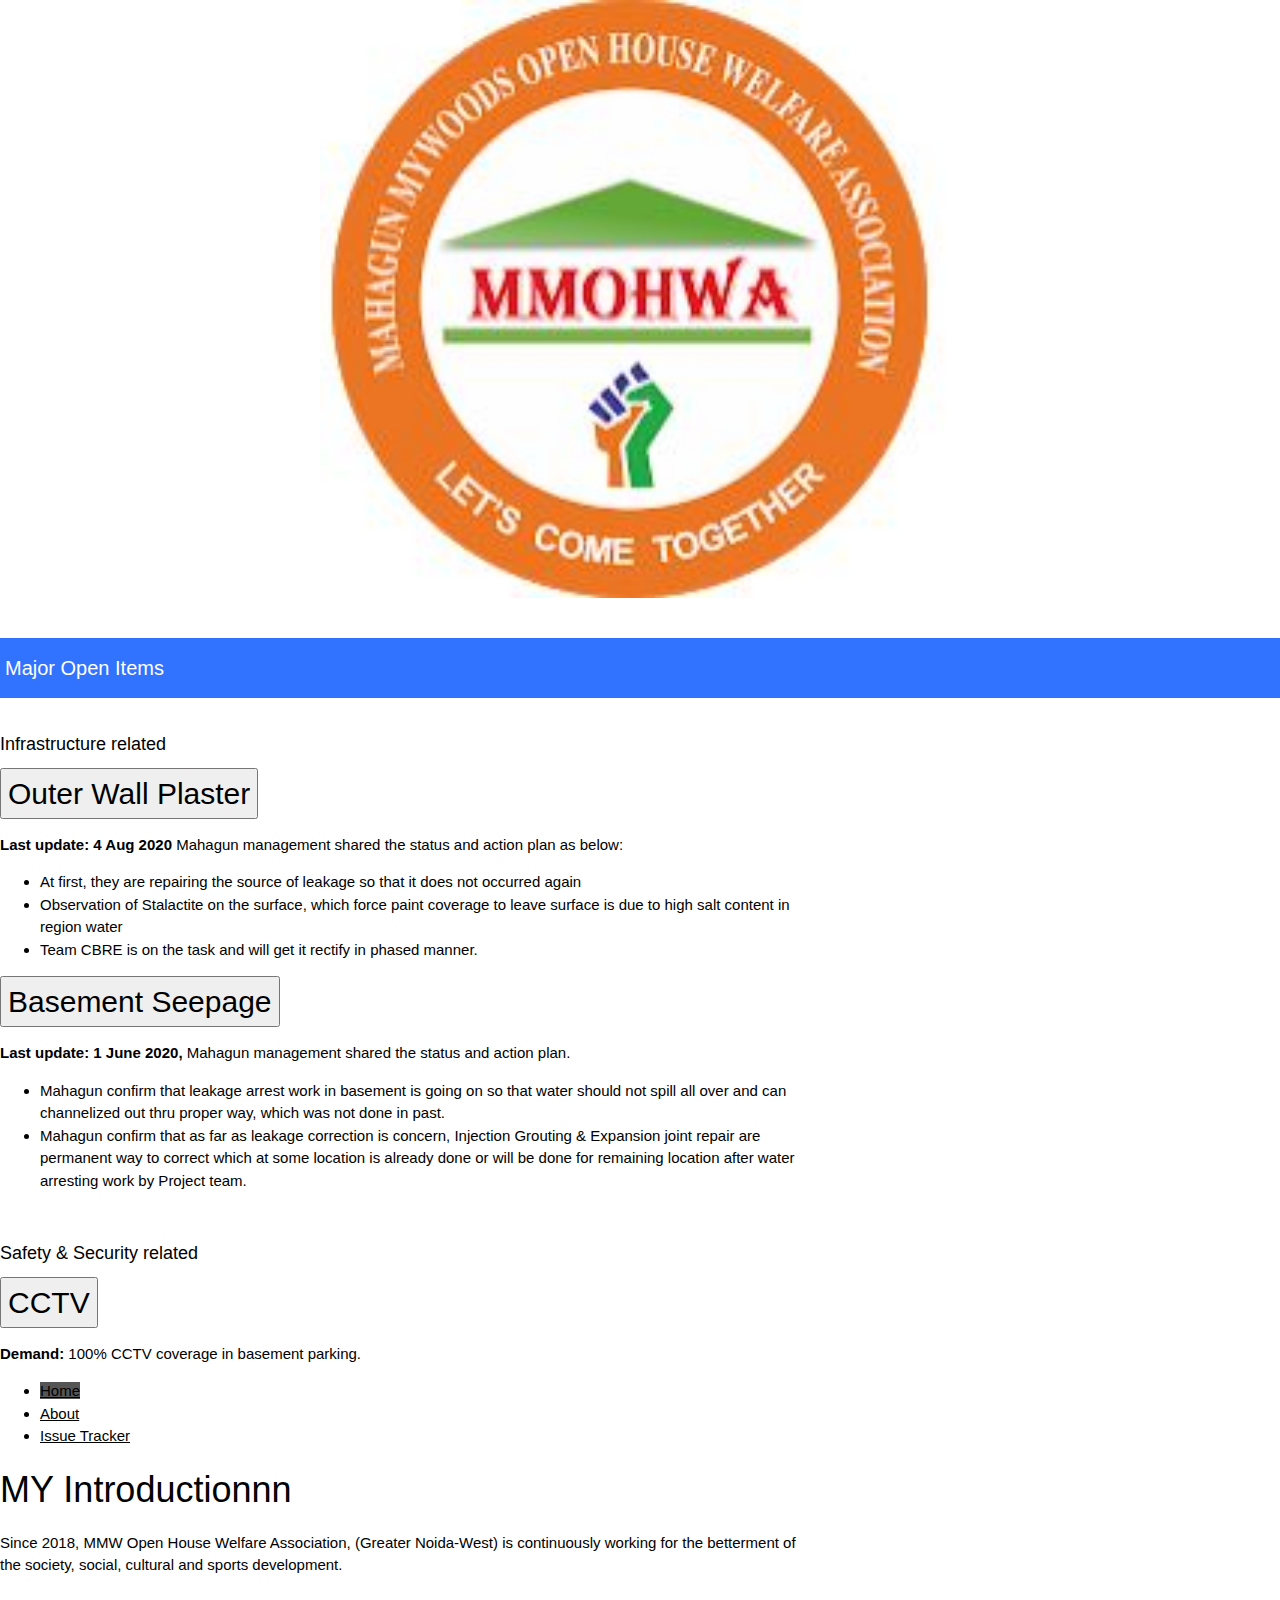
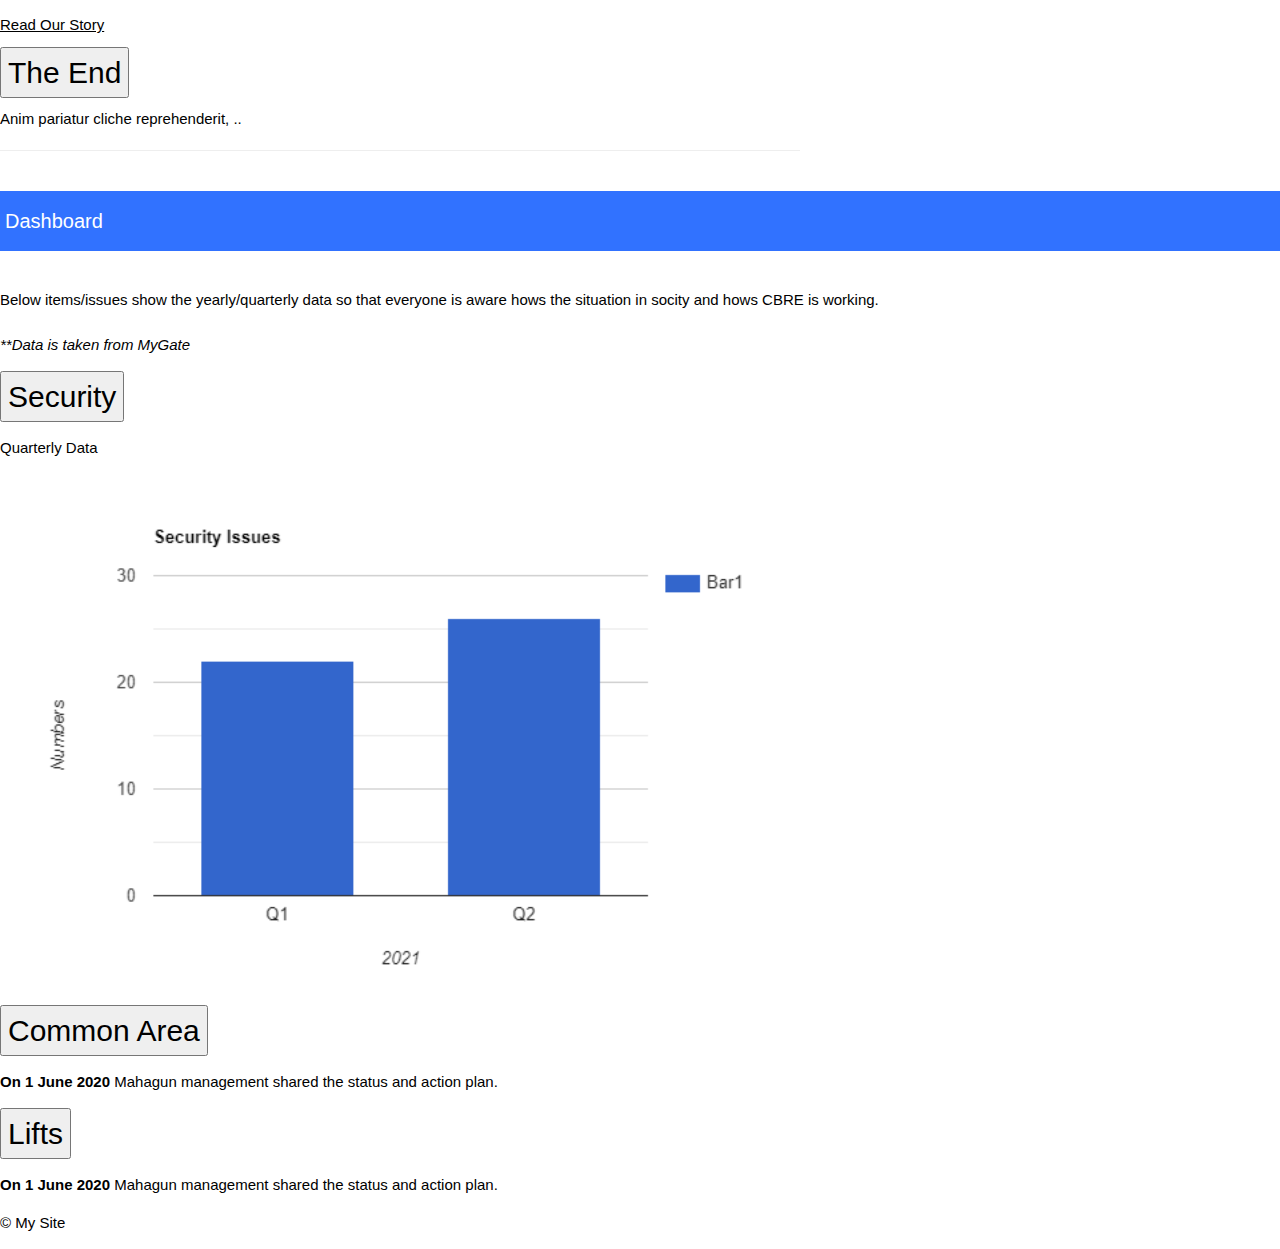
<file: index.html>
<html lang="en">
  <head>
    <meta charset="UTF-8" />
    <meta name="viewport" content="width=device-width, initial-scale=1.0" />
    <title>MMOHWA</title>
    <link rel="stylesheet" href="https://stackpath.bootstrapcdn.com/bootstrap/5.0.0-alpha1/css/bootstrap.min.css" integrity="sha384-r4NyP46KrjDleawBgD5tp8Y7UzmLA05oM1iAEQ17CSuDqnUK2+k9luXQOfXJCJ4I" crossorigin="anonymous" />
    <link rel="stylesheet" href="custom.css" />
    <link rel="stylesheet" href="https://www.w3schools.com/w3css/4/w3.css">
    <style>
   .responsive {
  width: 100%;
  height: auto;
}

    .collapsible {
  background-color: #777;
  color: white;
  cursor: pointer;
  padding-top: 10px;
  padding-bottom: 10px;
  padding-left: 10px;
  padding-right: 10px;

  margin-top: 20px;
  margin-left: 20px;
  border: none;
  text-align: left;
  outline: none;
  font-size: 15px;
  
}

.active, .collapsible:hover {
  background-color: #555;
}

.content {
  padding: 0 18px;
  display: none;
  overflow: hidden;
  background-color: #f1f1f1;
  position: absolute;
}
    </style>

  </head>
  <body>
<img src="images/logo.JPG" alt="writeup" class="center">

<div class="a">
  <h4> Major Open Items</h4>
  </div>
</br>

<h5> Infrastructure related</h5>

<div class="container my-custom-container pt-3">     
      
  <div class="accordion" id="accordionExample">
    <div class="card">
      <div class="card-header" id="headingOne">
        <h2 class="mb-0">
          <button class="btn btn-link btn-block text-left" type="button" data-toggle="collapse" data-target="#collapseOne" aria-expanded="true" aria-controls="collapseOne">
            Outer Wall Plaster     
          </button>
        </h2>
      </div>

      <div id="collapseOne" class="collapse" aria-labelledby="headingOne" data-parent="#accordionExample">
        <div class="card-body">
          
<p>
<b>Last update: 4 Aug 2020 </b> Mahagun management shared the status and action plan as below: </br>
<ul>

<li>At first, they are repairing the source of leakage so that it does not occurred again </li>

<li>Observation of Stalactite on the surface, which force paint coverage to leave surface is due to high salt content in region water </li>

<li>Team CBRE is on the task and will get it rectify in phased manner.</li>
</ul>  


</p>
        </div>
      </div>
    </div>


    <div class="card">
      <div class="card-header" id="headingTwo">
        <h2 class="mb-0">
          <button class="btn btn-link btn-block text-left collapsed" type="button" data-toggle="collapse" data-target="#collapseTwo" aria-expanded="false" aria-controls="collapseTwo">
            Basement Seepage      
          </button>
        </h2>
      </div>
      <div id="collapseTwo" class="collapse" aria-labelledby="headingTwo" data-parent="#accordionExample">
        <div class="card-body">
     <p>
<b>Last update: 1 June 2020, </b> Mahagun management shared the status and action plan. </br>
<ul>

<li>Mahagun confirm that leakage arrest work in basement is going on so that water should not spill all over and can channelized out thru proper way, which was not done in past. </li>

<li>Mahagun confirm that as far as leakage correction is concern, Injection Grouting & Expansion joint repair are permanent way to correct which at some location is already done or will be done for remaining location after water arresting work by Project team. </li>


</ul>  


        </div>
      </div>
    </div>
    
    </div>
  </div>
</div>


</br>
<h5>
  Safety & Security related
  </h5>
<div class="container my-custom-container pt-3">     

    <div class="accordion" id="accordionExample">
      <div class="card">
        <div class="card-header" id="headingFour">
          <h2 class="mb-0">
            <button class="btn btn-link btn-block text-left" type="button" data-toggle="collapse" data-target="#collapseFour" aria-expanded="true" aria-controls="collapseFour">
              CCTV
            </button>
          </h2>
        </div>

        <div id="collapseFour" class="collapse" aria-labelledby="headingFour" data-parent="#accordionExample">
          <div class="card-body">
            
<p>
  <b>Demand:</b> 100% CCTV coverage in basement parking. </br>

  

</p>



          </div>
        </div>
      </div>

      
      </div>
    </div>
  </div>
  

    <div class="container my-custom-container pt-3">
      <nav class="mb-3">
        <ul class="nav nav-tabs justify-content-center">
          <li class="nav-item">
            <a class="nav-link active" href="#">Home</a>
          </li>
          <li class="nav-item">
            <a class="nav-link" href="about.html">About</a>
          </li>
          <li class="nav-item">
            <a class="nav-link" href="animals.html">Issue Tracker</a>
          </li>
        </ul>
      </nav>

      <div class="row">
        <div class="col-md-7">
          <h1>MY Introductionnn</h1>
          <p>Since 2018, MMW Open House Welfare Association, (Greater Noida-West) is  continuously working for the betterment of the society, social, cultural and sports development.  </br></br>

</p>
          
          <a href="about.html" class="btn btn-primary btn-lg">Read Our Story</a>
        </div>
        <div class="col-md-5 text-center pt-5">
          
        </div>
      </div>
    </div>

    <div class="container my-custom-container pt-3">
      <div class="accordion" id="accordionExample">
      


            <!-- 1 div aur close ---JavaScript and dependencies -->

       
        <div class="card">
          <div class="card-header" id="headingThree">
            <h2 class="mb-0">
              <button class="btn btn-link btn-block text-left collapsed" type="button" data-toggle="collapse" data-target="#collapseThree" aria-expanded="false" aria-controls="collapseThree">
                The End
              </button>
            </h2>
          </div>
          <div id="collapseThree" class="collapse" aria-labelledby="headingThree" data-parent="#accordionExample">
            <div class="card-body">
              Anim pariatur cliche reprehenderit, ..
              <hr />
              
            </div>
          </div>
        </div>
      </div>
    </div>    

    <div class="a">
      <h4> Dashboard</h4>
      </div>
    </br>
    <p> Below items/issues show the yearly/quarterly data so that everyone is aware hows the situation in socity and hows CBRE is working. </br></br>
      
      <i>**Data is taken from MyGate </i></p>

    <div class="container my-custom-container pt-3">     
      
      <div class="accordion" id="accordionExample">
        <div class="card">
          <div class="card-header" id="headingSix">
            <h2 class="mb-0">
              <button class="btn btn-link btn-block text-left" type="button" data-toggle="collapse" data-target="#collapseSix" aria-expanded="true" aria-controls="collapseSix">
                Security 
              </button>
            </h2>
          </div>
    
          <div id="collapseSix" class="collapse" aria-labelledby="headingSix" data-parent="#accordionExample">
            <div class="card-body">
              
    <p>
     Quarterly Data </br>
        </p>
        <img src="images/bar-graph.png" alt="Nature" class="responsive">
            </div>
          </div>
        </div>
    
    
        <div class="card">
          <div class="card-header" id="headingSeven">
            <h2 class="mb-0">
              <button class="btn btn-link btn-block text-left collapsed" type="button" data-toggle="collapse" data-target="#collapseSeven" aria-expanded="false" aria-controls="collapseSeven">
                Common Area
              </button>
            </h2>
          </div>
          <div id="collapseSeven" class="collapse" aria-labelledby="headingSeven" data-parent="#accordionExample">
            <div class="card-body">
         <p>
    <b>On 1 June 2020 </b> Mahagun management shared the status and action plan. </br>
   
    
    
            </div>
          </div>
        </div>

        <div class="card">
          <div class="card-header" id="headingEight">
            <h2 class="mb-0">
              <button class="btn btn-link btn-block text-left collapsed" type="button" data-toggle="collapse" data-target="#collapseEight" aria-expanded="false" aria-controls="collapseEight">
                Lifts
              </button>
            </h2>
          </div>
          <div id="collapseEight" class="collapse" aria-labelledby="headingEight" data-parent="#accordionExample">
            <div class="card-body">
         <p>
    <b>On 1 June 2020 </b> Mahagun management shared the status and action plan. </br>
   
        
        </div>
      </div>
    </div>



      <footer class="border-top mt-5 py-4 text-center text-muted small">
        <p>&copy; My Site</p>
      </footer>

    <!-- JavaScript and dependencies -->
    <script src="https://cdn.jsdelivr.net/npm/popper.js@1.16.0/dist/umd/popper.min.js" integrity="sha384-Q6E9RHvbIyZFJoft+2mJbHaEWldlvI9IOYy5n3zV9zzTtmI3UksdQRVvoxMfooAo" crossorigin="anonymous"></script>
    <script src="https://stackpath.bootstrapcdn.com/bootstrap/5.0.0-alpha1/js/bootstrap.min.js" integrity="sha384-oesi62hOLfzrys4LxRF63OJCXdXDipiYWBnvTl9Y9/TRlw5xlKIEHpNyvvDShgf/" crossorigin="anonymous"></script>
  </body>
</html>
</file>
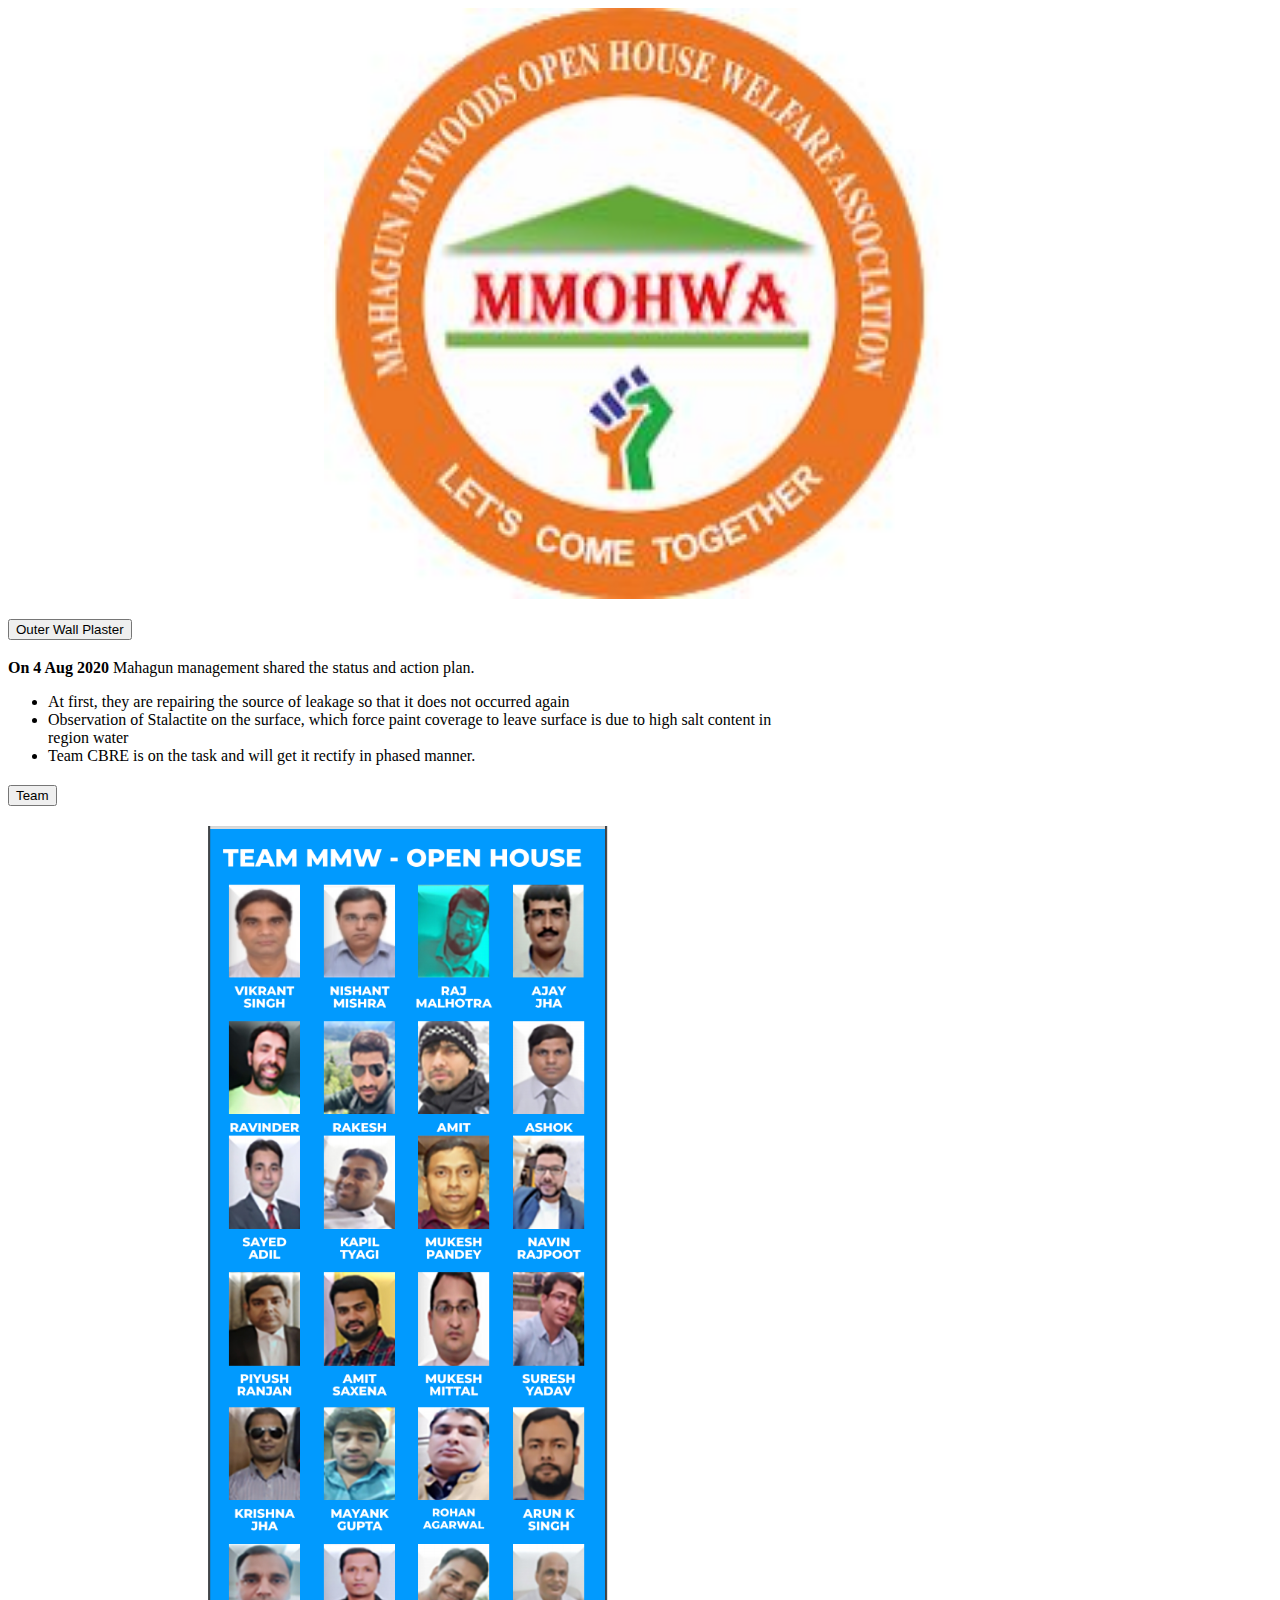
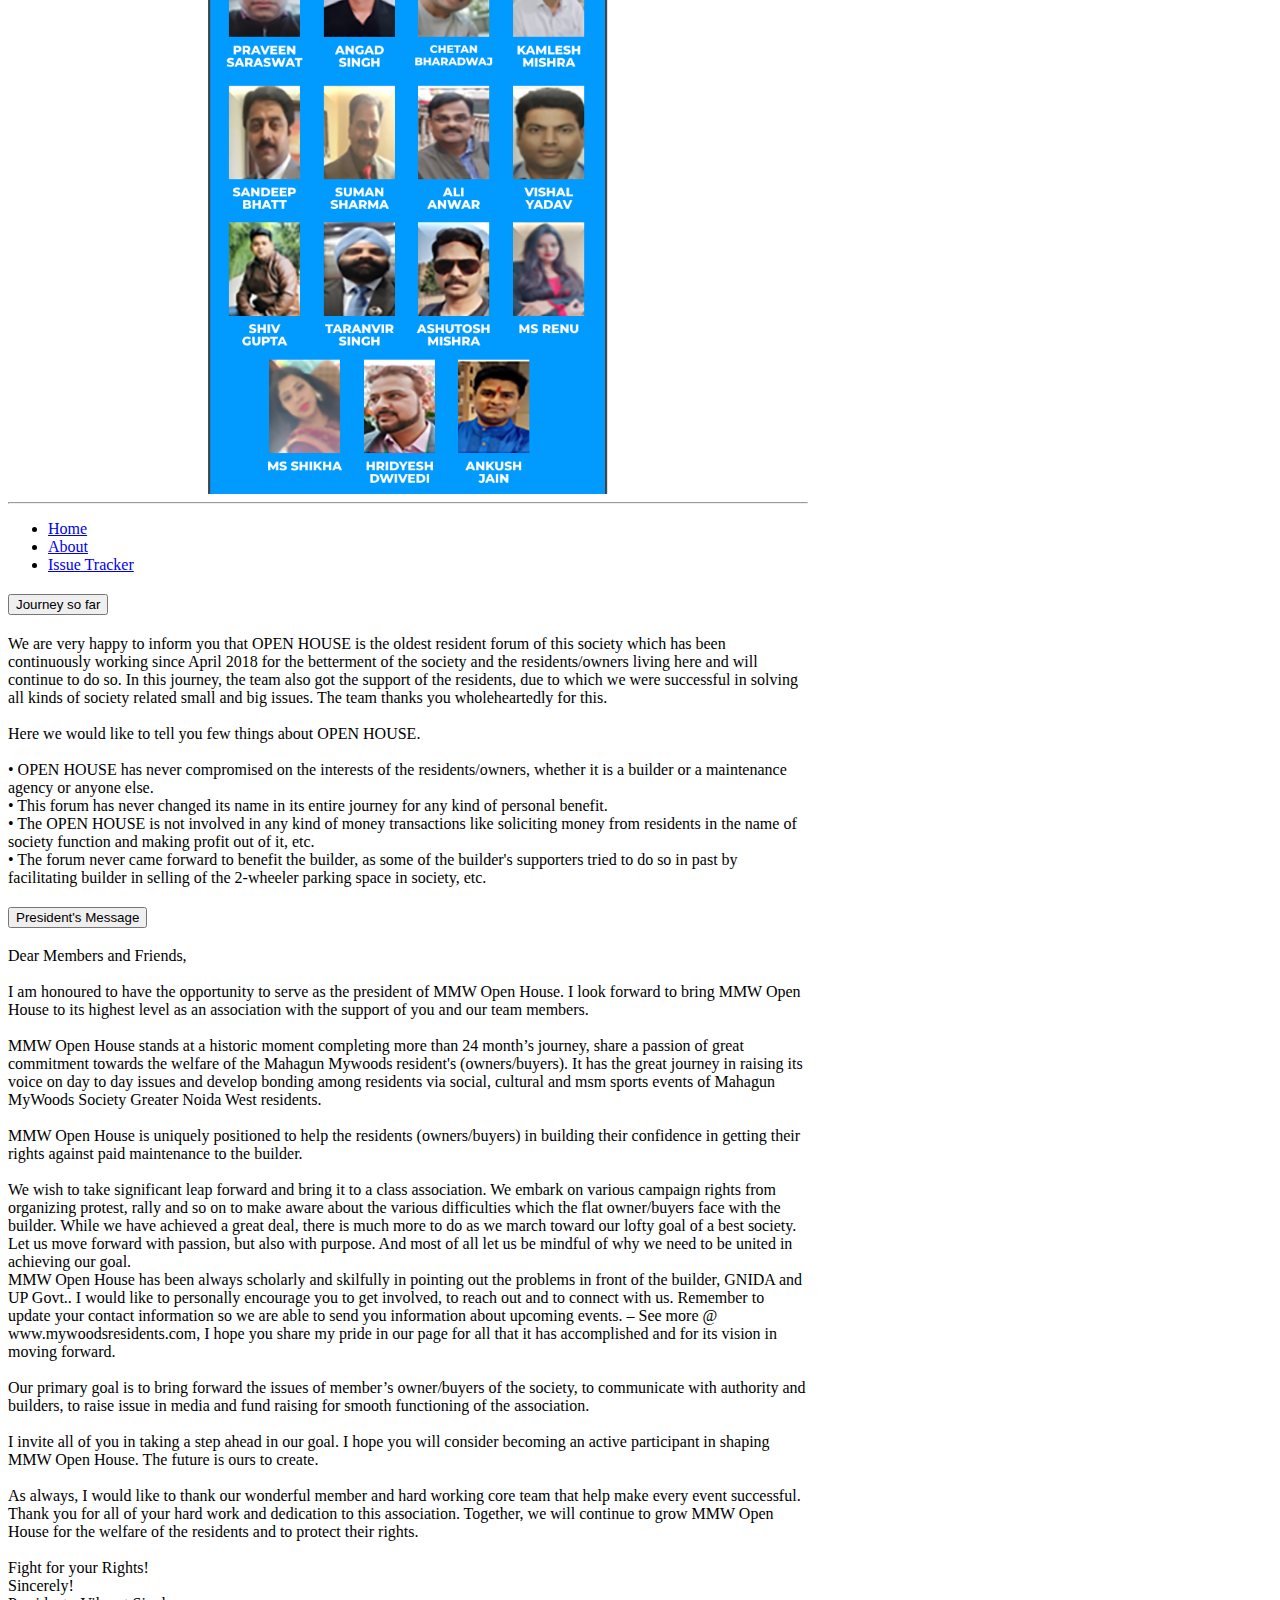
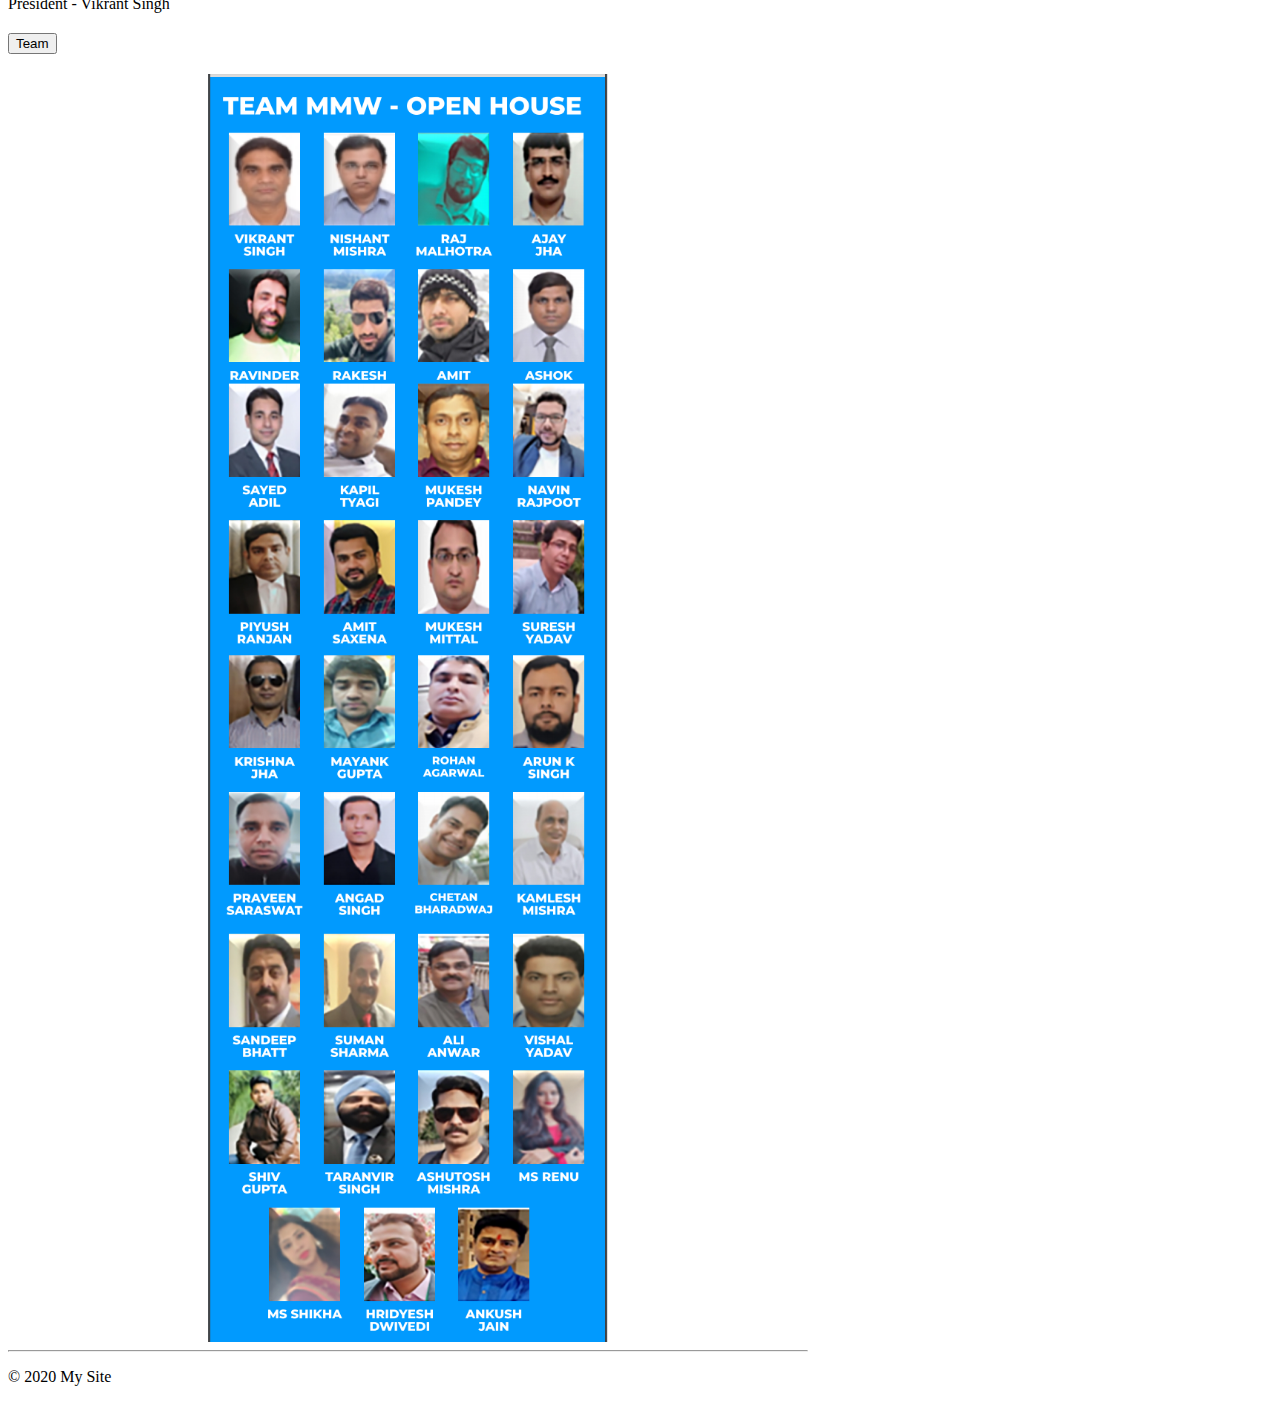
<file: about.html>
<html lang="en">
  <head>
    <meta charset="UTF-8" />
    <meta name="viewport" content="width=device-width, initial-scale=1.0" />
    <title>About Us | MMOHWA </title>
    <link rel="stylesheet" href="https://stackpath.bootstrapcdn.com/bootstrap/5.0.0-alpha1/css/bootstrap.min.css" integrity="sha384-r4NyP46KrjDleawBgD5tp8Y7UzmLA05oM1iAEQ17CSuDqnUK2+k9luXQOfXJCJ4I" crossorigin="anonymous" />
    <link rel="stylesheet" href="custom.css" />
  </head>
  <body>
<img src="images/logo.JPG" alt="writeup" class="center">
   
<div class="container my-custom-container pt-3">     
      
  <div class="accordion" id="accordionExample">
    <div class="card">
      <div class="card-header" id="headingOne">
        <h2 class="mb-0">
          <button class="btn btn-link btn-block text-left" type="button" data-toggle="collapse" data-target="#collapseOne" aria-expanded="true" aria-controls="collapseOne">
            Outer Wall Plaster
          </button>
        </h2>
      </div>

      <div id="collapseOne" class="collapse" aria-labelledby="headingOne" data-parent="#accordionExample">
        <div class="card-body">
          
<p>
<b>On 4 Aug 2020 </b> Mahagun management shared the status and action plan. </br>
<ul>

<li>At first, they are repairing the source of leakage so that it does not occurred again </li>

<li>Observation of Stalactite on the surface, which force paint coverage to leave surface is due to high salt content in region water </li>

<li>Team CBRE is on the task and will get it rectify in phased manner.</li>
</ul>  


</p>



        </div>
      </div>
    </div>
    
    <div class="card">
      <div class="card-header" id="headingThree">
        <h2 class="mb-0">
          <button class="btn btn-link btn-block text-left collapsed" type="button" data-toggle="collapse" data-target="#collapseThree" aria-expanded="false" aria-controls="collapseThree">
            Team
          </button>
        </h2>
      </div>

      <div id="collapseThree" class="collapse" aria-labelledby="headingThree" data-parent="#accordionExample">
        <div class="card-body">
          <img src="images/team.png" alt="writeup" class="center">
          <hr />
          
        </div>
      </div>
    </div>
  </div>
</div>


    <div class="container my-custom-container pt-3">
      <nav class="mb-3">
        <ul class="nav nav-tabs justify-content-center">
          <li class="nav-item">
            <a class="nav-link" href="index.html">Home</a>
          </li>
          <li class="nav-item">
            <a class="nav-link active" href="#">About</a>
          </li>
          <li class="nav-item">
            <a class="nav-link" href="animals.html">Issue Tracker</a>
          </li>
        </ul>
      </nav>

      <div class="accordion" id="accordionExample">
        <div class="card">
          <div class="card-header" id="headingOne">
            <h2 class="mb-0">
              <button class="btn btn-link btn-block text-left" type="button" data-toggle="collapse" data-target="#collapseOne" aria-expanded="true" aria-controls="collapseOne">
                Journey so far
              </button>
            </h2>
          </div>

          <div id="collapseOne" class="collapse" aria-labelledby="headingOne" data-parent="#accordionExample">
            <div class="card-body">
              

We are very happy to inform you that OPEN HOUSE is the oldest resident forum of this society which has been continuously working since April 2018 for the betterment of the society and the residents/owners living here and will continue to do so. In this journey, the team also got the support of the residents, due to which we were successful in solving all kinds of society related small and big issues. The team thanks you wholeheartedly for this. </br> </br>

Here we would like to tell you few things about OPEN HOUSE. </br></br>
•	OPEN HOUSE has never compromised on the interests of the residents/owners, whether it is a builder or a maintenance agency or anyone else.</br>
•	This forum has never changed its name in its entire journey for any kind of personal benefit.</br>
•	The OPEN HOUSE is not involved in any kind of money transactions like soliciting money from residents in the name of society function and making profit out of it, etc.</br>
•	The forum never came forward to benefit the builder, as some of the builder's supporters tried to do so in past by facilitating builder in selling of the 2-wheeler parking space in society, etc.

            </div>
          </div>
        </div>
        <div class="card">
          <div class="card-header" id="headingTwo">
            <h2 class="mb-0">
              <button class="btn btn-link btn-block text-left collapsed" type="button" data-toggle="collapse" data-target="#collapseTwo" aria-expanded="false" aria-controls="collapseTwo">
                President's Message
              </button>
            </h2>
          </div>
          <div id="collapseTwo" class="collapse" aria-labelledby="headingTwo" data-parent="#accordionExample">
            <div class="card-body">
              <p>
Dear Members and Friends,</br></br>

I  am honoured to have the opportunity to serve as the president of MMW Open House. 
I look forward to bring MMW Open House to its highest level as an association with the support of you and our team members.</br></br>

MMW Open House stands at a historic moment completing more than 24 month’s journey, share a passion of great commitment towards the welfare of the Mahagun Mywoods resident's (owners/buyers). It has the great journey in raising its voice on day to day issues and develop bonding among residents via social, cultural and msm sports events  of Mahagun MyWoods Society Greater Noida West residents.</br></br>

MMW Open House is uniquely positioned to help the residents (owners/buyers) in building their confidence in getting their rights against paid maintenance to the builder.</br></br>

We wish to take significant leap forward and bring it to a class association. We embark on various campaign rights from organizing protest, rally and so on to make aware about the various difficulties which the flat owner/buyers face with the builder. While we have achieved a great deal, there is much more to do as we march toward our lofty goal of a best society. Let us move forward with passion, but also with purpose. And most of all let us be mindful of why we need to be united in achieving our goal.</br>

MMW Open House has been always scholarly and skilfully in pointing out the problems in front of the builder, GNIDA and UP Govt.. I would like to personally encourage you to get involved, to reach out and to connect with us. Remember to update your contact information so we are able to send you information about upcoming events. – See more @ www.mywoodsresidents.com,  I hope you share my pride in our page for all that it has accomplished and for its vision in moving forward.</br></br>

Our primary goal is to bring forward the issues of member’s owner/buyers of the society, to communicate with authority and builders, to raise issue in media and fund raising for smooth functioning of the association.</br></br>

I invite all of you in taking a step ahead in our goal. I hope you will consider becoming an active participant in shaping MMW Open House. The future is ours to create.</br></br>

As always, I would like to thank our wonderful member and hard working core team that help make every event successful. Thank you for all of your hard work and dedication to this association. Together, we will continue to grow MMW Open House for the welfare of the residents  and to protect their rights.</br></br>

Fight for your Rights!</br>
Sincerely!</br>
President -   Vikrant Singh
</p>
            </div>
          </div>
        </div>
        <div class="card">
          <div class="card-header" id="headingThree">
            <h2 class="mb-0">
              <button class="btn btn-link btn-block text-left collapsed" type="button" data-toggle="collapse" data-target="#collapseThree" aria-expanded="false" aria-controls="collapseThree">
                Team
              </button>
            </h2>
          </div>

          <div id="collapseThree" class="collapse" aria-labelledby="headingThree" data-parent="#accordionExample">
            <div class="card-body">
              <img src="images/team.png" alt="writeup" class="center">
              <hr />
              
            </div>
          </div>
        </div>
      </div>
    </div>

    <footer class="border-top mt-5 py-4 text-center text-muted small">
      <p>&copy; 2020 My Site</p>
    </footer>

    <!-- JavaScript and dependencies -->
    <script src="https://cdn.jsdelivr.net/npm/popper.js@1.16.0/dist/umd/popper.min.js" integrity="sha384-Q6E9RHvbIyZFJoft+2mJbHaEWldlvI9IOYy5n3zV9zzTtmI3UksdQRVvoxMfooAo" crossorigin="anonymous"></script>
    <script src="https://stackpath.bootstrapcdn.com/bootstrap/5.0.0-alpha1/js/bootstrap.min.js" integrity="sha384-oesi62hOLfzrys4LxRF63OJCXdXDipiYWBnvTl9Y9/TRlw5xlKIEHpNyvvDShgf/" crossorigin="anonymous"></script>
  </body>
</html>
</file>
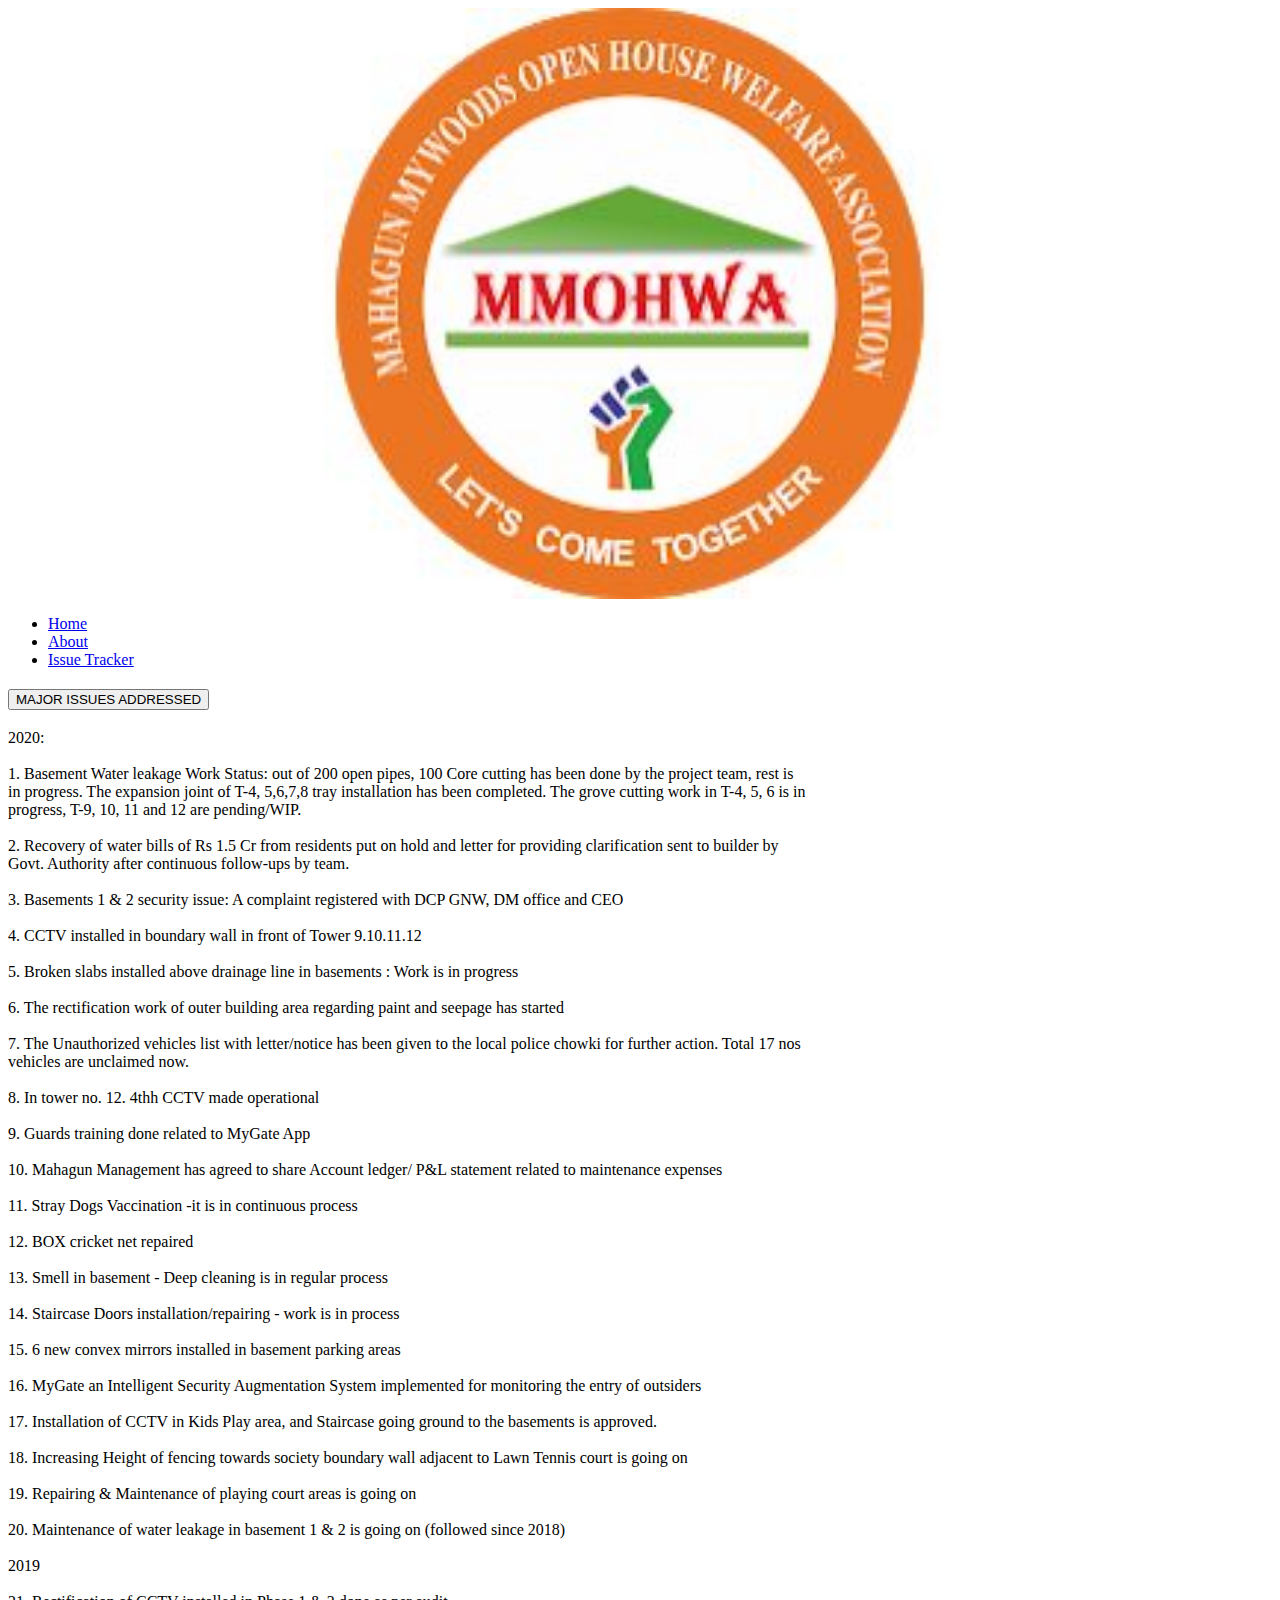
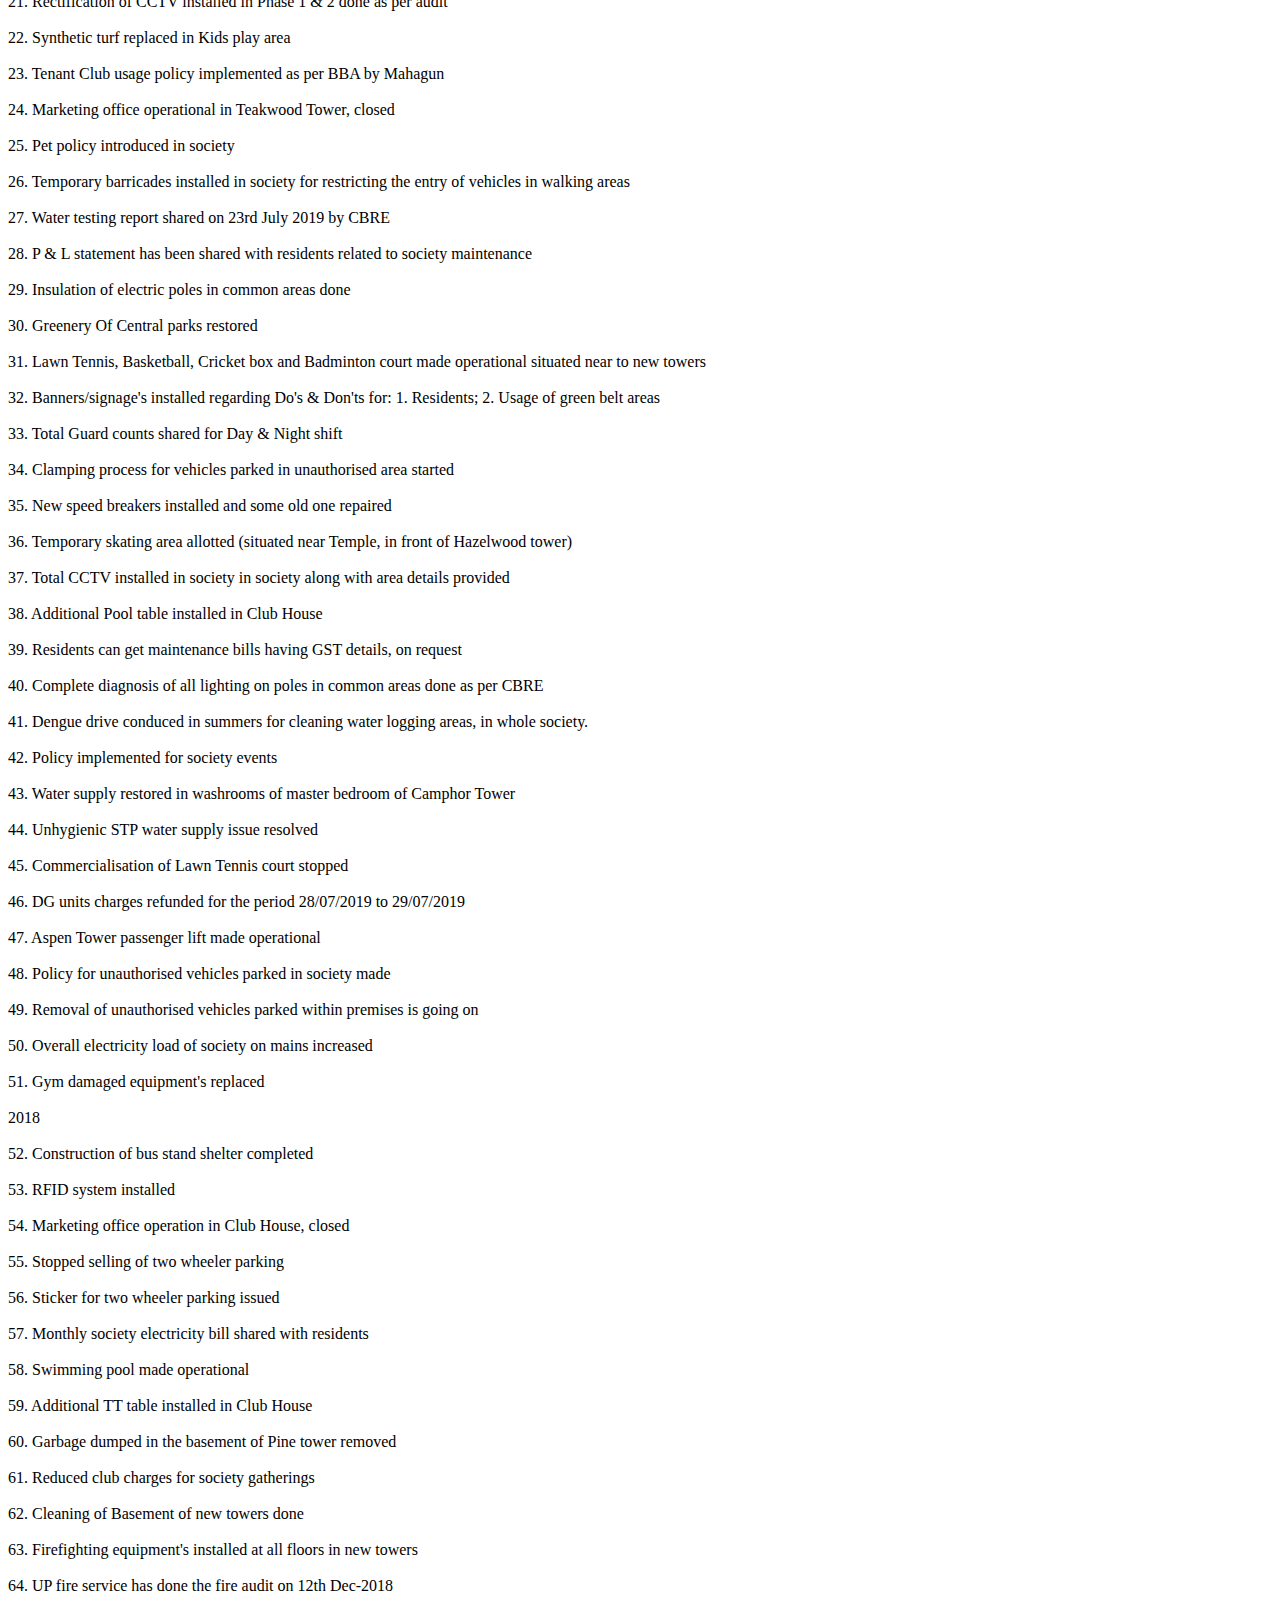
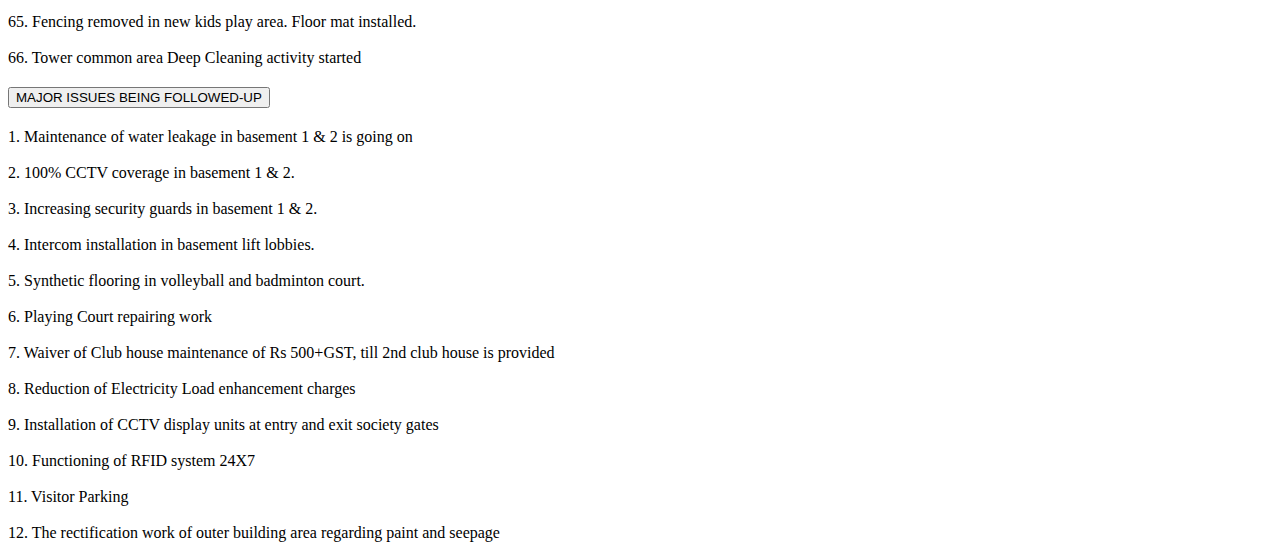
<file: animals.html>
<html lang="en">
  <head>
    <meta charset="UTF-8" />
    <meta name="viewport" content="width=device-width, initial-scale=1.0" />
    <title>MMOHWA</title>
    <link rel="stylesheet" href="https://stackpath.bootstrapcdn.com/bootstrap/5.0.0-alpha1/css/bootstrap.min.css" integrity="sha384-r4NyP46KrjDleawBgD5tp8Y7UzmLA05oM1iAEQ17CSuDqnUK2+k9luXQOfXJCJ4I" crossorigin="anonymous" />
    <link rel="stylesheet" href="custom.css" />
  </head>
  <body>
    <img src="images/logo.JPG" alt="writeup" class="center">
    <div class="container my-custom-container pt-3">
      <nav class="mb-3">
        <ul class="nav nav-tabs justify-content-center">
          <li class="nav-item">
            <a class="nav-link" href="index.html">Home</a>
          </li>
          <li class="nav-item">
            <a class="nav-link" href="about.html">About</a>
          </li>
          <li class="nav-item">
            <a class="nav-link active" href="animals.html">Issue Tracker</a>
          </li>
        </ul>
      </nav>

    <div class="accordion" id="accordionExample">
        <div class="card">
          <div class="card-header" id="headingOne">
            <h2 class="mb-0">
              <button class="btn btn-link btn-block text-left" type="button" data-toggle="collapse" data-target="#collapseOne" aria-expanded="true" aria-controls="collapseOne">
                MAJOR ISSUES ADDRESSED
              </button>
            </h2>
          </div>

          <div id="collapseOne" class="collapse" aria-labelledby="headingOne" data-parent="#accordionExample">
            <div class="card-body">
2020:</br></br>             
1. Basement Water leakage Work Status: out of 200 open
pipes, 100 Core cutting has been done by the project team,
rest is in progress. The expansion joint of T-4, 5,6,7,8 tray
installation has been completed. The grove cutting work in
T-4, 5, 6 is in progress, T-9, 10, 11 and 12 are pending/WIP.</br></br>
2. Recovery of water bills of Rs 1.5 Cr from residents put on
hold and letter for providing clarification sent to builder by
Govt. Authority after continuous follow-ups by team.</br></br>
3. Basements 1 & 2 security issue: A complaint registered
with DCP GNW, DM office and CEO</br></br>
4. CCTV installed in boundary wall
in front of Tower 9.10.11.12</br></br>
5. Broken slabs installed above
drainage line in basements : Work
is in progress</br></br>
6. The rectification work of outer building
area regarding paint and seepage has started</br></br>
7. The Unauthorized vehicles list with letter/notice has
been given to the local police chowki for further action.
Total 17 nos vehicles are unclaimed now.</br></br>
8. In tower no. 12. 4thh CCTV made operational</br></br>
9. Guards training done related to MyGate App</br></br>
10. Mahagun Management has agreed to share Account
ledger/ P&L statement related to maintenance expenses</br></br>
11. Stray Dogs Vaccination -it is in continuous process</br></br>
12. BOX cricket net repaired</br></br>
13. Smell in basement - Deep cleaning is in regular process</br></br>
14. Staircase Doors installation/repairing - work is in
process</br></br>
15. 6 new convex mirrors installed in basement parking
areas</br></br>
16. MyGate an Intelligent Security Augmentation System
implemented for monitoring the entry of outsiders</br></br>
17. Installation of CCTV in Kids Play area, and Staircase
going ground to the basements is approved.</br></br>
18. Increasing Height of fencing towards society boundary
wall adjacent to Lawn Tennis court is going on</br></br>
19. Repairing & Maintenance of playing court areas is going
on</br></br>
20. Maintenance of water leakage in basement 1 & 2 is
going on (followed since 2018)</br></br>
2019</br></br>
21. Rectification of CCTV installed in Phase 1 & 2 done as per
audit</br></br>
22. Synthetic turf replaced in Kids play area</br></br>
23. Tenant Club usage policy implemented as per BBA by
Mahagun</br></br>
24. Marketing office operational in Teakwood Tower, closed</br></br>
25. Pet policy introduced
in society</br></br>
26. Temporary barricades
installed in society for
restricting the entry of
vehicles in walking areas</br></br>
27. Water testing report
shared on 23rd July 2019
by CBRE</br></br>
28. P & L statement has been shared with residents related
to society maintenance</br></br>
29. Insulation of electric poles in common areas done</br></br>
30. Greenery Of Central parks restored</br></br>
31. Lawn Tennis, Basketball, Cricket box and Badminton
court made operational situated near to new towers</br></br>
32. Banners/signage's installed regarding Do's & Don'ts for:
1. Residents; 2. Usage of green belt areas</br></br>
33. Total Guard counts shared for Day & Night shift</br></br>
34. Clamping process for vehicles parked in unauthorised
area started</br></br>
35. New speed breakers installed and some old one
repaired</br></br>
36. Temporary skating area allotted (situated near Temple,
in front of Hazelwood tower)</br></br>
37. Total CCTV installed in society in society along with area
details provided</br></br>
38. Additional Pool table installed in Club House</br></br>
39. Residents can get maintenance bills having GST details,
on request</br></br>
40. Complete diagnosis of all lighting on poles in common
areas done as per CBRE</br></br>
41. Dengue drive conduced in summers for cleaning water
logging areas, in whole society.</br></br>
42. Policy implemented for society events</br></br>
43. Water supply restored in washrooms of master
bedroom of Camphor Tower</br></br>
44. Unhygienic STP water
supply issue resolved</br></br>
45. Commercialisation of Lawn
Tennis court stopped</br></br>
46. DG units charges refunded
for the period 28/07/2019 to
29/07/2019</br></br>
47. Aspen Tower passenger lift made operational</br></br>
48. Policy for unauthorised vehicles parked in society
made</br></br>
49. Removal of unauthorised vehicles parked within
premises is going on</br></br>
50. Overall electricity load of society on mains increased</br></br>
51. Gym damaged equipment's replaced</br></br>
2018</br></br>
52. Construction of bus stand shelter completed</br></br>
53. RFID system installed</br></br>
54. Marketing office operation in Club House, closed</br></br>
55. Stopped selling of two wheeler parking</br></br>
56. Sticker for two wheeler parking issued</br></br>
57. Monthly society electricity bill shared with residents</br></br>
58. Swimming pool made operational</br></br>
59. Additional TT table installed in
Club House</br></br>
60. Garbage dumped in the
basement of Pine tower removed</br></br>
61. Reduced club charges for
society gatherings</br></br>
62. Cleaning of Basement of new towers done</br></br>
63. Firefighting equipment's installed at all floors in new
towers</br></br>
64. UP fire service has done the fire audit on 12th Dec-2018</br></br>
65. Fencing removed in new kids play area. Floor mat
installed.</br></br>
66. Tower common area Deep Cleaning activity started

</div>

          </div>
        </div>

  <div class="accordion" id="accordionExample">
        <div class="card">
          <div class="card-header" id="headingTwo">
            <h2 class="mb-0">
              <button class="btn btn-link btn-block text-left" type="button" data-toggle="collapse" data-target="#collapseTwo" aria-expanded="true" aria-controls="collapseTwo">
                MAJOR ISSUES BEING FOLLOWED-UP
              </button>
            </h2>
          </div>

          <div id="collapseTwo" class="collapse" aria-labelledby="headingTwo" data-parent="#accordionExample">
            <div class="card-body">

1. Maintenance of water leakage in basement 1 & 2 is going
on</br></br>
2. 100% CCTV coverage in basement 1 & 2.</br></br>
3. Increasing security guards in basement 1 & 2.</br></br>
4. Intercom installation in basement lift lobbies.</br></br>
5. Synthetic flooring in volleyball and badminton court.</br></br>
6. Playing Court repairing work</br></br>
7. Waiver of Club house maintenance
of Rs 500+GST, till 2nd club house
is provided</br></br>
8. Reduction of Electricity Load
enhancement charges</br></br>
9. Installation of CCTV display units
at entry and exit society gates</br></br>
10. Functioning of RFID system 24X7</br></br>
11. Visitor Parking</br></br>
12. The rectification work of outer building area regarding
paint and seepage
         

      <div class="row">
        
      </div>
    </div>

 

    <!-- JavaScript and dependencies -->
    <script src="https://cdn.jsdelivr.net/npm/popper.js@1.16.0/dist/umd/popper.min.js" integrity="sha384-Q6E9RHvbIyZFJoft+2mJbHaEWldlvI9IOYy5n3zV9zzTtmI3UksdQRVvoxMfooAo" crossorigin="anonymous"></script>
    <script src="https://stackpath.bootstrapcdn.com/bootstrap/5.0.0-alpha1/js/bootstrap.min.js" integrity="sha384-oesi62hOLfzrys4LxRF63OJCXdXDipiYWBnvTl9Y9/TRlw5xlKIEHpNyvvDShgf/" crossorigin="anonymous"></script>
  </body>
</html>
</file>
<file: custom.css>
.my-bg-photo {
  background: url('images/banner-bg.jpg') no-repeat;
  background-size: cover;
  background-position: center center;
  position: relative;
}
.center {
  display: block;
  margin-left: auto;
  margin-right: auto;
  width: 50%;
}

.my-bg-photo * {
  position: relative;
  z-index: 10;
}

.my-bg-photo:before {
  content: " ";
  position: absolute;
  z-index: 1;
  top: 0;
  bottom: 0;
  left: 0;
  right: 0;
  background-color: #000;
  opacity: .65;
}

.my-custom-container {
  max-width: 800px;
}

.accordion .btn-link:focus {
  box-shadow: none;
}

.my-drawing {
  transition: all .33s ease-out;
}

.my-drawing:hover {
  transform: scale(1.054) rotate(15deg);
}

.a {
  background-color: rgba(0, 81, 255, 0.808);
padding: 5px;
text-align: left;
  color: white;
  margin-top: 40px;
}
</file>
